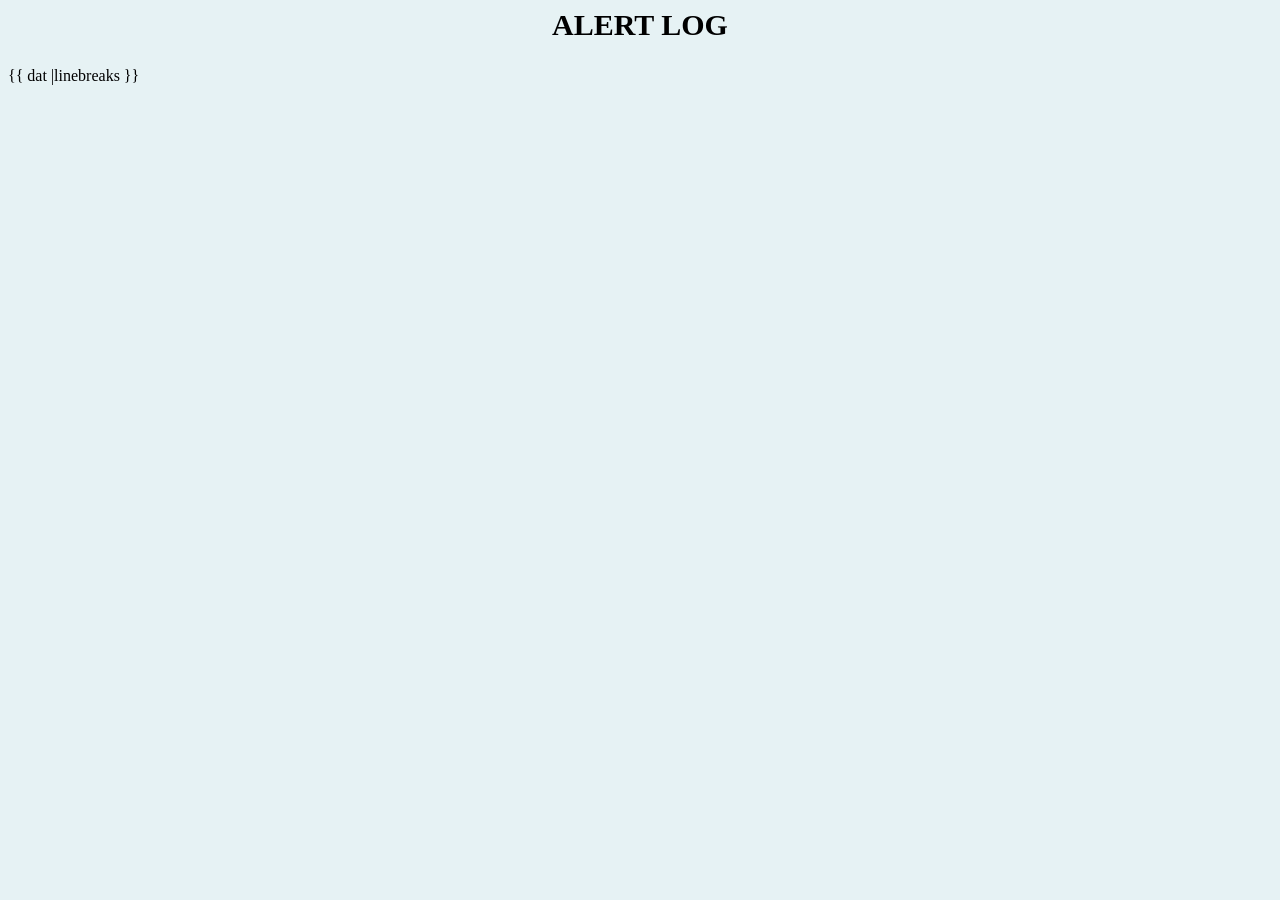
<file: dashboard/templates/dashboard/alert.html>
<HTML>

 <style >
     *{
        background-color:#e6f2f4 ;

     }
     h2{
        text-align: center;
        font-size: 30px;
     }
 </style>
   <BODY>

    <h2>ALERT LOG</h2>

    <P>{{ dat |linebreaks }} </p>


   </BODY>
</HTML>
</file>
